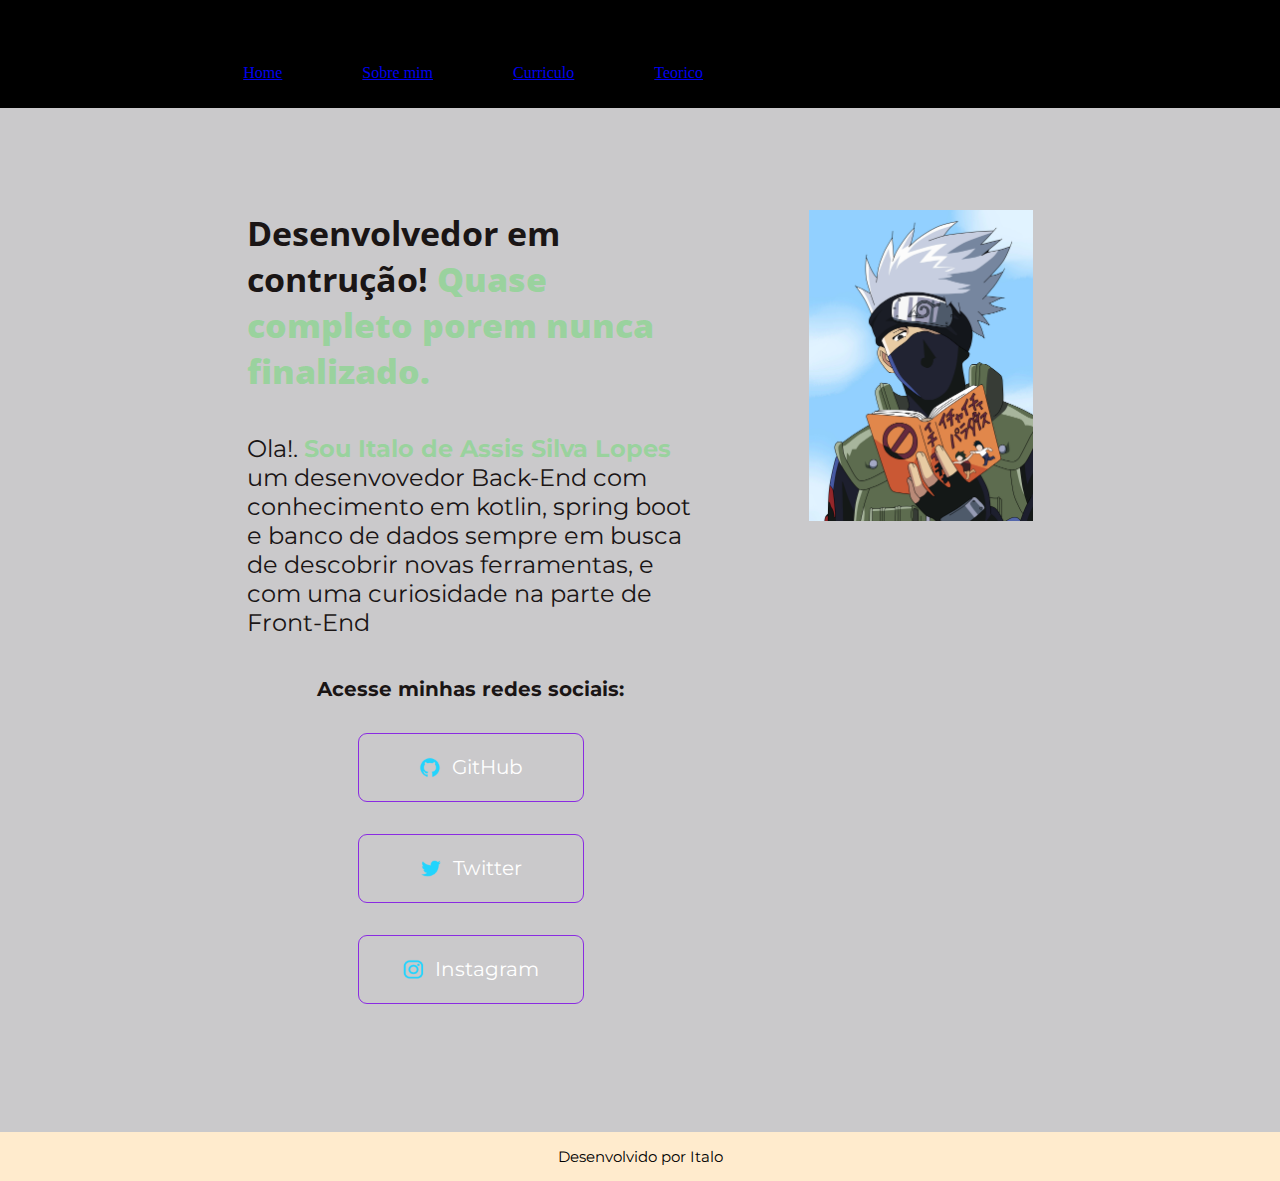
<file: index.html>
<!DOCTYPE html>
<html lang="pt-br">
<head>
    <meta charset="UTF-8">
    <meta http-equiv="X-UA-Compatible" content="IE=edge">
    <meta name="viewport" content="width=device-width, initial-scale=1.0">
    <link rel="stylesheet" href ="./styles/style.css">
    <title>Portifolio</title>
</head>
<body>
    <header class="cabecalho">
        <nav class="cabecalho__menu">
            <a class="cabecalho__menu__link__aqui" href="index.html">Home</a>
            <a class="cabecalho__menu__link" href="about.html">Sobre mim</a>
            <a class="cabecalho__menu__link" href="curriculo.html">Curriculo</a>
            <a class="cabecalho__menu__link" href="resumo.html">Teorico</a>
        </nav>
    </header>
    <main class="container">  
        <selecton class="container__conteudo"> <!--container_conteudo(filhoo de container   ) -->
            <h1 class="container__conteudo__h1">Desenvolvedor em contrução! <strong>Quase completo porem nunca finalizado.</strong> </h1>
            <p class="container__conteudo__p"> Ola!. <strong>Sou Italo de Assis Silva Lopes</strong> um desenvovedor Back-End com conhecimento em kotlin, spring boot e banco de dados sempre em busca de descobrir novas ferramentas, e com uma curiosidade na parte de Front-End </p>
            <div class="container__conteudo__links">
                <h2 class="container__links__subtitulo">Acesse minhas redes sociais:</h2>
                <a class="container__link__navegacao" href ="https://github.com/italo-lopes">
                    <img class ="container__link__incone"  src = "assets/github.png" alt="incone do github"> GitHub
                </a>
                <a class="container__link__navegacao" href ="https://twitter.com/ItalodeAssisSi2">
                    <img class ="container__link__incone" src = "assets/twitter.png" alt="incone do twitter"> Twitter
                </a>
                <a class="container__link__navegacao" href = "https://www.instagram.com/italo_lopes_v2/">
                    <img class ="container__link__incone" src = "assets/instagram.png" alt="incone do instagram"> Instagram
                </a>
            </div>
        </selecton>
        <img src="assets/KAKASHI.jpeg"  class ="container__img" alt="imagem de Portifolio">
    </main>
    <footer class="rodape">
        <p>Desenvolvido por Italo</p>
    </footer>   
</body> 
</html>

<!-- 
    alt: Quando a img não for encontrada mostra um texto alternativo e com acessabilidade 
      header: parte de cima 
      footer : rodape
      main: conteudo 

    main ->pai , selection ->filho de (main)  e pai de (h1,p,a) 
      container(pai) 
      container_conteudo(filhoo de container   ) 
      o pai organiza apenas o filho 

    selection -> parte de um conteudo de texto (especifico (topico))
      
      FONTES NO HTML : 
      <link rel="stylesheet" href="https://fonts.googleapis.com/css?family=Tangerine">
        
        tamanho: font-size,
        tipo: font-family, 
        peso da fonte: font-weight;
    
    div: é usada em agrupamento de informação quando não se encaixa em uma tag com sematica definida 
        : muito usada em agrupamento de ancoras ou botao 
        <div> :
                é frequentemente utilizada quando precisamos agrupar 
                elementos sem usar as tags semânticas do HTML

-->
</file>
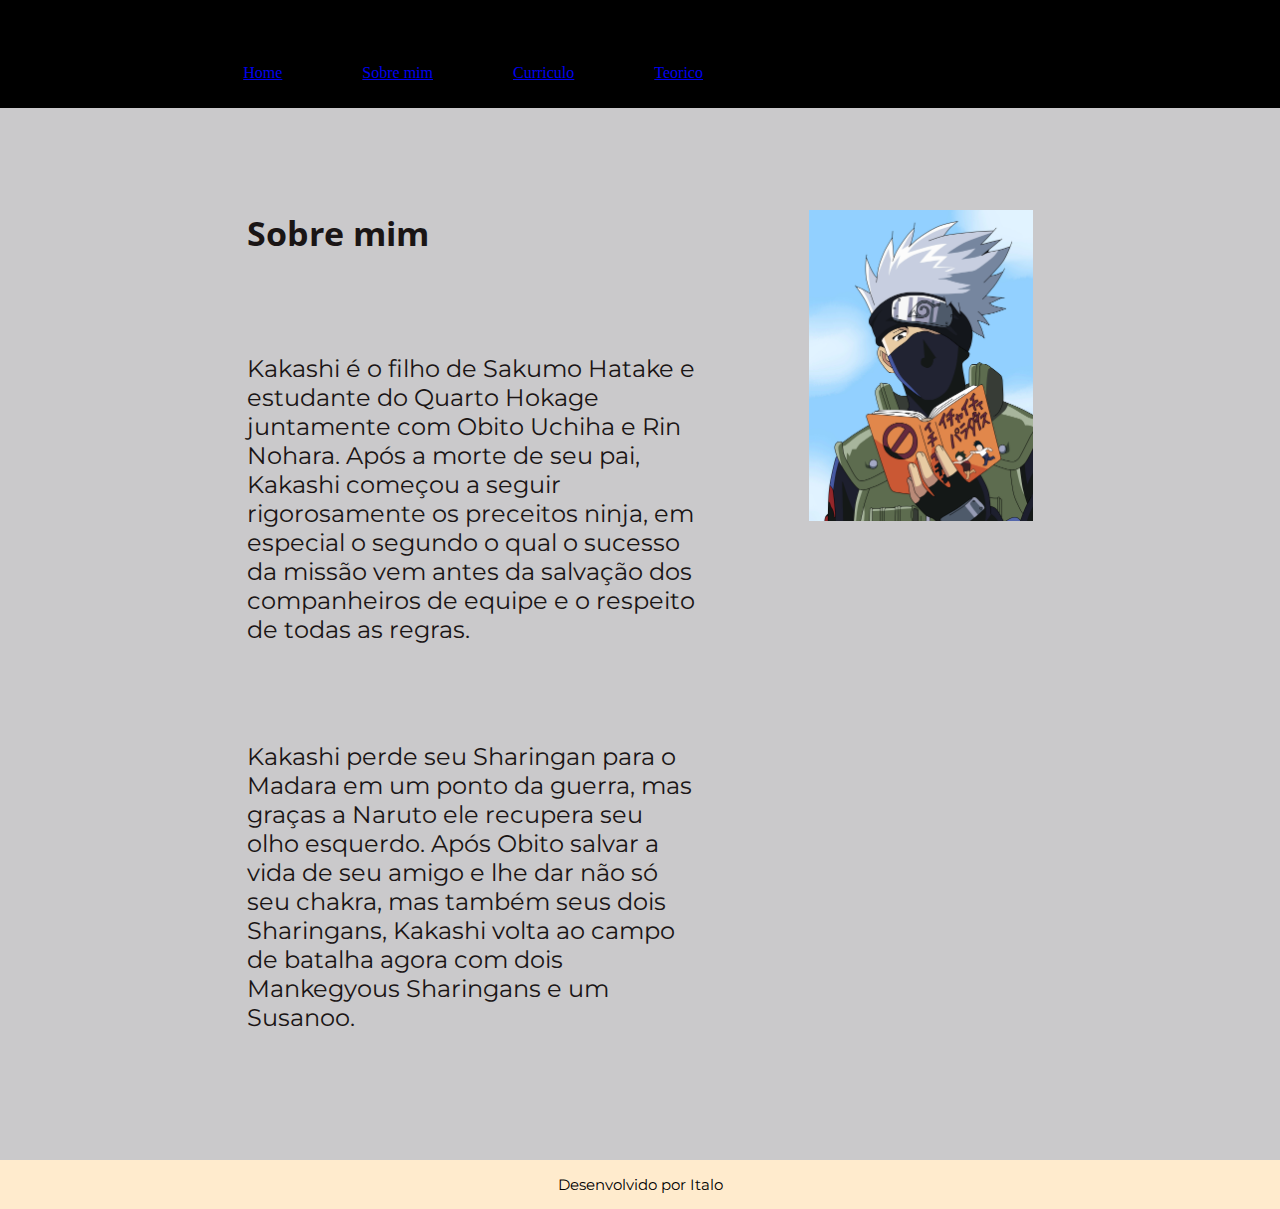
<file: about.html>
<!DOCTYPE html>
<html lang="pt-br">
<head>
    <meta charset="UTF-8">
    <meta http-equiv="X-UA-Compatible" content="IE=edge">
    <meta name="viewport" content="width=device-width, initial-scale=1.0">
    <link rel="stylesheet" type="text/css" href="./styles/style.css">
    <title>Sobre Mim</title>
</head>
<body>
    <header class="cabecalho">
        <nav class="cabecalho__menu">
            <a class="cabecalho__menu__link" href="index.html">Home</a>
            <a class="cabecalho__menu__link__aqui" href="about.html">Sobre mim</a>
            <a class="cabecalho__menu__link" href="curriculo.html">Curriculo</a>
            <a class="cabecalho__menu__link" href="resumo.html">Teorico</a>
        </nav>
    </header>
    <main class="container" >
        <section class="container__conteudo">
            <h1  class="container__conteudo__h1" >Sobre mim</h1>
            <br>
            <p class="container__conteudo__p"> 
                Kakashi é o filho de Sakumo Hatake e estudante do Quarto Hokage juntamente com Obito Uchiha e Rin Nohara. 
                Após a morte de seu pai, Kakashi começou a seguir rigorosamente os preceitos ninja, em especial o segundo o qual 
                o sucesso da missão vem antes da salvação dos companheiros de equipe e o respeito de todas as regras.
            </p>
            <br>
             <p class="container__conteudo__p">
                Kakashi perde seu Sharingan para o Madara em um ponto da guerra, mas graças a Naruto ele recupera seu olho esquerdo. 
                Após Obito salvar a vida de seu amigo e lhe dar não só seu chakra, mas também seus dois Sharingans, 
                Kakashi volta ao campo de batalha agora com dois Mankegyous Sharingans e um Susanoo.
            </p>
        </section>
        <img src="assets/KAKASHI.jpeg" alt ="minha imagem de anime" width="25%" height="25%">
    </main>
    <footer class="rodape">
        <p>Desenvolvido por Italo</p>
    </footer> 
</body>
</html>
</file>
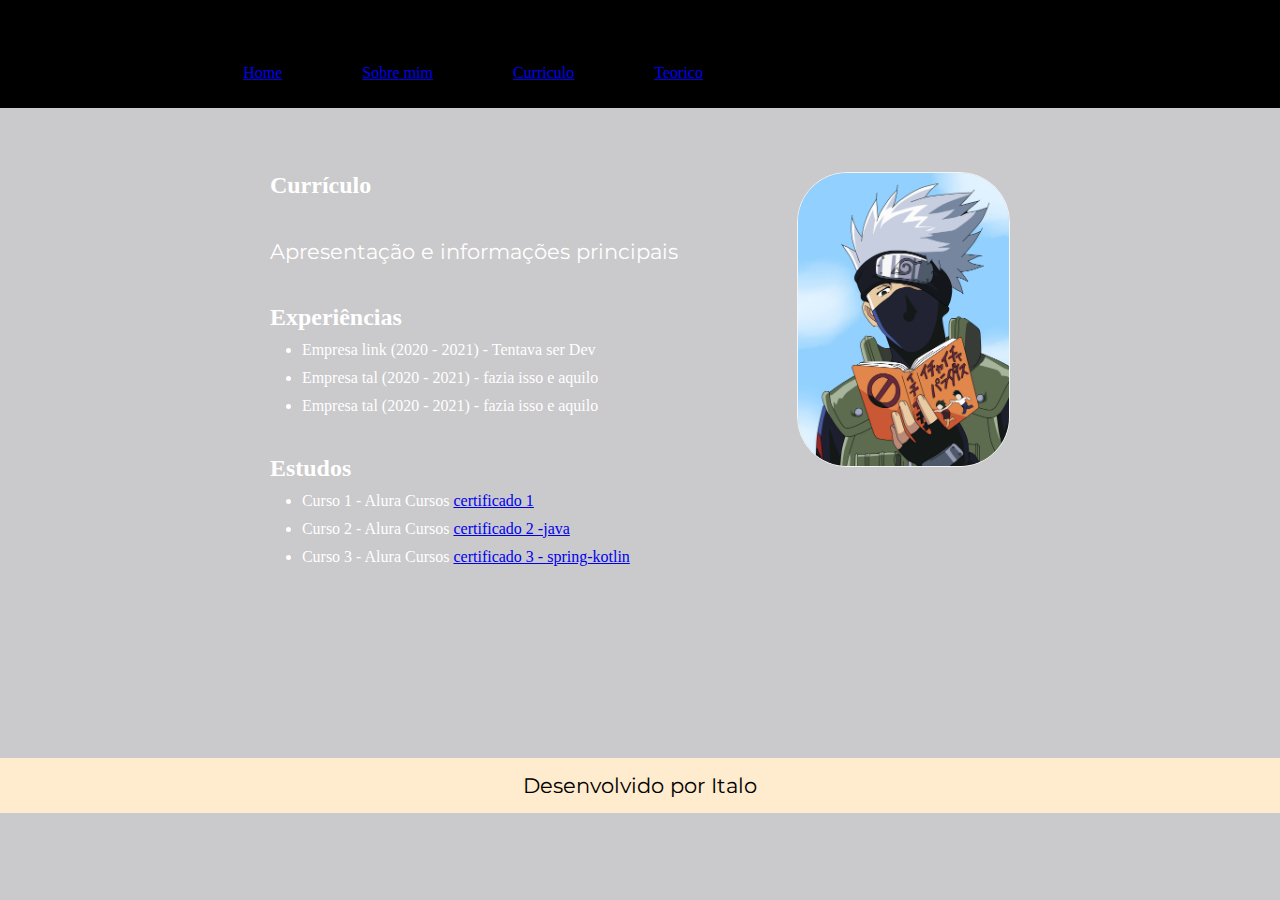
<file: curriculo.html>
<!DOCTYPE html>
<html lang="en">
<head>
    <meta charset="UTF-8">
    <meta http-equiv="X-UA-Compatible" content="IE=edge">
    <meta name="viewport" content="width=device-width, initial-scale=1.0">
    <link rel="stylesheet" type="text/css" href="./styles/style.css">
    <link rel="stylesheet" type="text/css" href="./styles/curriculo.css">
    <title>Curriculo</title>
</head>
<body>
    <header class="cabecalho">
        <nav class="cabecalho__menu">
            <a class="cabecalho__menu__link" href="index.html">Home</a>
            <a class="cabecalho__menu__link" href="about.html">Sobre mim</a>
            <a class="cabecalho__menu__link__aqui" href="curriculo.html">Curriculo</a>
            <a class="cabecalho__menu__link" href="resumo.html">Teorico</a>
        </nav>
    </header>
    <main class="curriculo">
        <section class = "curriculo__link">
            <h2>Currículo</h2>
            <p>
                Apresentação e informações principais
            </p>
            <div class="curriculo__link__grupo">
                <h2>Experiências</h2>
                <ul class="curriculo__link__lista">
                    <li>Empresa link (2020 - 2021) - Tentava ser Dev</li>
                    <li>Empresa tal (2020 - 2021) - fazia isso e aquilo</li>
                    <li>Empresa tal (2020 - 2021) - fazia isso e aquilo</li>
                </ul>
            </div>
            <div class="curriculo__link__grupo">
                <h2>Estudos</h2>
                <ul class="curriculo__link__lista">
                    <li>Curso 1 - Alura Cursos <a target="_blank" href="./certificado/ITALO DE ASSIS SILVA LOPES - Curso - Alura.pdf">certificado 1</a></li>
                    <li>Curso 2 - Alura Cursos <a target="_blank" href="./certificado/Certificado - JavaScript_ explorando a linguagem.pdf">certificado 2 -java</a></li>
                    <li>Curso 3 - Alura Cursos <a target="_blank" href="./certificado/Certificado - API REST com Kotlin e Spring Boot_ Camada Web.pdf">certificado 3 - spring-kotlin</a></li>
                </ul>
            </div>
        </section>
        <img class="curriculo__img" src="assets/KAKASHI.jpeg" width="25%" height="25%" alt="foto do italo">
    </main>
    <footer class="rodape">
        <p>Desenvolvido por Italo</p>
    </footer> 
</body>
</html>
</file>
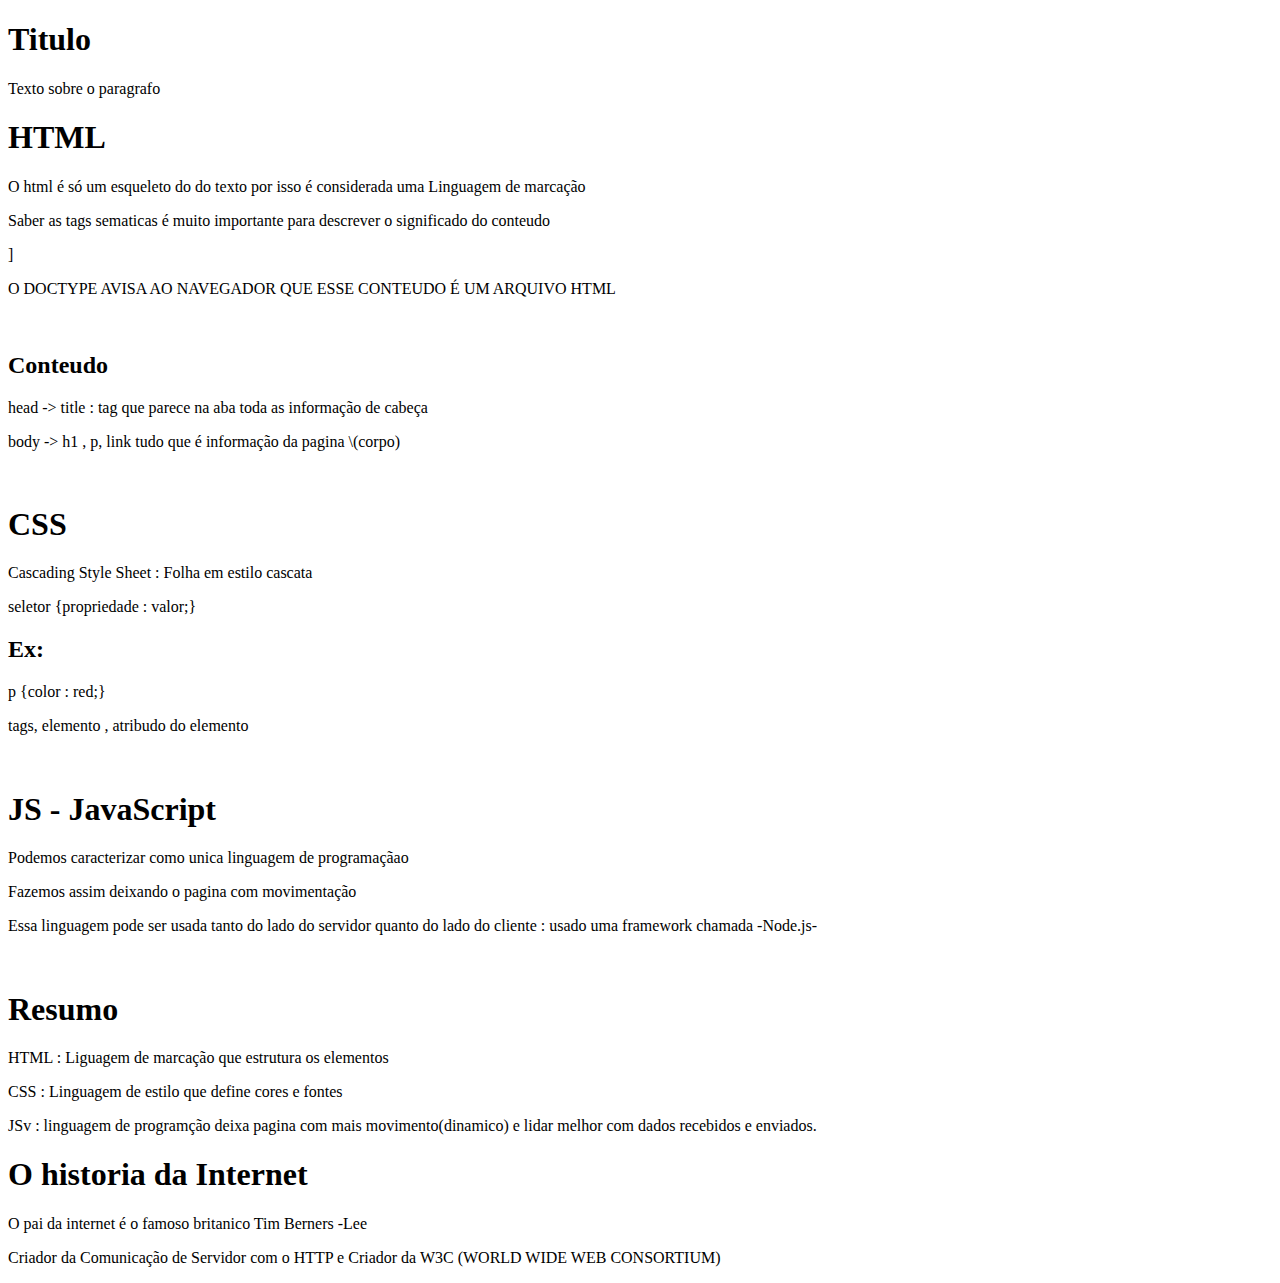
<file: resumo.html>
<!DOCTYPE html>
<!-- Linguagem de marcação (tags semanticas)-->
<html lang="pt-br">
<head>
    <meta charset="UTF-8">
    <meta http-equiv="X-UA-Compatible" content="IE=edge">
    <meta name="viewport" content="width=device-width, initial-scale=1.0">
    <title>Pagina do Italo Lopes</title>
</head>
<body>
    <div>
       <h1>Titulo</h1>
       <p>Texto sobre o paragrafo</p>
    </div>
    <div>
        <h1>HTML</h1>
        <p> O html é só um esqueleto do do texto por isso é considerada uma Linguagem de marcação</p>
        <p>Saber as tags sematicas é muito importante para descrever o significado do conteudo</p>]
        <p>O DOCTYPE AVISA AO NAVEGADOR QUE ESSE CONTEUDO É UM ARQUIVO HTML</p>
        <br>
        <h2>Conteudo</h2>
        <p>head -> title : tag que parece na aba toda as informação de cabeça</p>
        <p>body -> h1 , p, link tudo que é informação da pagina \(corpo)</p>
    </di>
    <br>
    <div>
        <h1>CSS</h1>
        <p>Cascading Style Sheet : Folha em estilo cascata</p>
        <p>seletor {propriedade : valor;}</p>
        <h2>Ex:</h2>
        <p> p {color : red;}</p>
        <p>tags, elemento , atribudo do elemento</p>
    </div>
    <br>
    <div>
        <h1>JS - JavaScript</h1>
        <p>Podemos caracterizar como unica linguagem de programaçãao</p>
        <p>Fazemos assim deixando o pagina com movimentação </p>
        <p> Essa linguagem pode ser usada tanto do lado do servidor quanto do lado do cliente : usado uma framework chamada -Node.js-</p>
    </div>
    <br>
    <div>
        <h1>Resumo</h1>
        <p>HTML : Liguagem de marcação que estrutura os elementos</p>
        <p>CSS : Linguagem de estilo que define cores e fontes </p>
        <p>JSv : linguagem de programção deixa pagina com mais movimento(dinamico) e  lidar melhor com dados recebidos e enviados.</p>
    </div>
    <div>
        <h1>O historia da Internet</h1>
        <p>O pai da internet é o famoso britanico Tim Berners -Lee</p>
        <p> Criador da Comunicação de Servidor com o HTTP e Criador da  W3C (WORLD WIDE WEB CONSORTIUM)</p>
    </div>
    <script>
        alert("hello world");
    </script>
</body>
</html>
</file>
<file: styles/style.css>
@import url('https://fonts.googleapis.com/css2?family=Montserrat:wght@300;600&family=Open+Sans:ital@1&display=swap');

*{
    margin: 0px;
    padding: 0px;
}
:root{
    --cor-primaria : #1a1515;
    --cor-black: #0c071338; 
    --font-primaira : 'Montserrat', sans-serif;
    --font-segundaria : 'Open Sans', sans-serif;
}
body{
    /* height: 100vh; define o tamanho inteiro da viwport */
    box-sizing: border-box; /* No conteudo onde não quero pra ultrapassar a borda, colocar no filho da borda o seu pai é html, n ultrapassa  o html  */
    background-color: var(--cor-black);
    color: var(--cor-primaria)
} 
/*
Utilizando variaveis globais em css com :root aplicando em toda pagina html ou apenas em um elemento(tag)
--ex-nome: e var <pra chamar ela>
 box-sizing: border-box -> layouts responsivos
 pois temos a garantia que os elementos terão o exato tamanho que definimos,
*/
strong{
    color: hsla(123, 84%, 53%, 0.301);
}  
.cabecalho__menu{
    display: flex;
    background-color:black;
    color: blue;
    padding: 5% 0% 2% 19%;
    gap: 5rem; 
    box-sizing: border-box;
    /* align-items: flex-start; */    
}
/* rem (relativo) - px (absoluto) 
.cabecalho__menu__link{
    font-family: var(--font-primaira);
    font-size: 1.12rem;
    /* border-radius: 8px; */
    /* border : 1px solid white; */    
}
.cabecalho__menu__link__aqui{
    font-family: var(--font-primaira);
    font-size: 18px;
    color: white;
    text-decoration: none;
    /* border-radius: 8px; */
    /* border : 1px solid white; */    
}
.container{
    /* margin: 10% 15% 0% 15%; */
    padding: 8% 15% 0% 15%;
    display: flex; /* Por padrao fica as div em coluna (row)*/
    justify-content: space-around;
    align-items: flex-start; /* alinhamento vertical */
    gap: 5px; /* ele coloca espaçamento entre os item alinhamento horizontal*/
}
.container__conteudo{
    width: 50%; /*Quando é px não acompanha a tela*/
    display: flex;
    flex-direction: column;
    gap: 40px;
}
.container__conteudo__h1{
    font-size: 34px;
    font-family: 'Open Sans', sans-serif;
}
.container__conteudo__p{
    font-size: 24px;
    font-family: 'Montserrat', sans-serif;
}
.container__links__subtitulo{
    font-family: 'Montserrat', sans-serif;
    font-weight: 600px; 
    font-size: 20px;
    
}
.container__conteudo__links{
    margin: 0% 0% 0% 0%;
    display: flex;
    flex-direction: column;
    align-items: center;
    gap: 32px
}

.container__img{
    width:  25%;
    /* Acompanha o tamanho da imagem */
}
.container__link__navegacao{
   /* background-color: whitesmoke ; */
    width: 50%;
    text-align: center; 
    border-radius: 9px; 
    border: 1px solid blueviolet; /* tamanho , tipo , cor*/
    font-size: 1.25rem;
    padding: 21.5px 0px 21.5px 0px; 
    text-decoration: none;
    color: white;
    font-family: 'Montserrat', sans-serif;
    font-weight: 600px;
    display: flex;
    justify-content: center;
    /* padding-left: 93px; */
    align-items: center;
    column-gap: 0.65rem;
}
.container__link__incone{
    width: 10%;
}
/* hover -> pseudo class onde modifica o estilo da tag ao passar com o cursor por ela */
.container__link__navegacao:hover{
     background-color: blanchedalmond;
     color: black;
     padding-left: 22px;
     padding-right: 22px;
}
.rodape{
    background-color: blanchedalmond;
    color: black;
    padding-top: 15px;
    padding-bottom: 15px;
    text-align: center; 
    font-family: 'Montserrat', sans-serif;  
    font-weight: 600px; 
    font-size: 15px;
    margin-top: 10%;
    box-sizing: border-box;
}


@media (max-width : 1200px ) {
    /* bokdy{ 
         background-color: blue; 
     } */
     .container{
          /* display: flex; nao precisa dessa propriendade pq ja foi declaradaacima*/ 
          flex-direction: column-reverse;
          align-items: center;
          
     }

    .container__conteudo{
        width: auto; /*antes tava oucpando 50% do elemento pai agora quero pra ele ocupar todo espaço do elemento pai */
        padding: 5%;
    }

}



/*

BOAS PRATICAS USAR VARIAVEIS  COM ROOT PRA CORES PRIMAIS O BACKGRAUND E FONTES
================================================================
Responsividade : %, rem ,@media ----- 
================================================================
Usando @media(max-width : numero px ) para reorganizar o sistema 
==============================================================
Importante CSS --->Importante usar variaveis relativas (1rem = 16px ,% ) e usar variaveis css para cor e fonte 
==============================================================
saber posicionamento de acordo com as modificação que é realizada 
===============================================================
sempre deixar a ordem de css de acordo com Html
===============================================================

width: 280px  tamanho da tag:
text-align: center-> alinha o texto na teg

===============================================================
config do botao :
    background-color: whitesmoke ;
    width: 260px;
    text-align: center; 
    border-radius: 16px;
    font-size: 20px;
    padding: 21.5px 0px 21.5px 0px; 
    text-decoration: none;
    font-family: 'Montserrat', sans-serif;
    font-weight: 600;

===============================================================
--------------------------------

Extra :

border: 30px solid transparent;
font-size: 40px;
background-color: rgb(150, 215, 255); = hexadecimal é o melhor
border-image: url("./132d0b11f96dcffaa700966900312a52.jpg") 150 round;
box-shadow: 10px 20px grey;

--------------------------------

https://www.alura.com.br/artigos/css-guia-do-flexbox

===============================================================
conf de espaçamento:
    width: 50%;
    display: flex;
    flex-direction: column;
    gap: 40px; 
===============================================================

gap : o tamanho dos espaços entre linhas e colunas em layouts de 
        grid, 
        flex 
        multi-column
elemento-referenciado:hover
transition: 1s;  //determina o tempo de transição para aplicação dos estilos

cascata porque ele vai fechado o estilo
precisa de link entre o css e o html

select de atributo 
a[title]
a[href="exempo"]

Padrao ---- todo projeto
* : Representa todo as tag da pagina essa configuração representa.

Quando o body tem o height com  100vh quer dizer que ele vai ocupar 100% da -tela- 
de todo o dispositivo ele vai ocupar toda a tela. 

Padrao ---- todo projeto
box-sizing : border-box
box-sizing : content-box
     Colocar sempre na caixa pai pra não deixar a caixa filho sair.

viewport : usar por questao de resposividade

===========================================
alinhamento de caixa e item
-------------------------------------------
flex-box: display: flex;
        align-items: center; 
        justify-content: space-between;
--------------------------------------------

===========================================
Import fontes do google fonts
É a ultilização  é usada 
    com essas caracteristicas -> font-family: 'Montserrat', sans-serif;
    LINK DE FONTES ->https://fonts.google.com/
-------------------------------------------
    @import url('https://fonts.googleapis.com/css2?family=Montserrat:wght@300&family=Open+Sans:ital@1&display=swap');
    font-size: 24px;
    font-family: 'Montserrat', sans-serif;
--------------------------------------------
*/
</file>
<file: styles/curriculo.css>
@import url('https://fonts.googleapis.com/css2?family=Montserrat:wght@300;600&family=Open+Sans:ital@1&display=swap');

.curriculo{
    color: white;
    display: flex;
    padding: 3% 15% 5% 15%;
    margin-top: 2%;
    margin-left: 2%;
    margin-right: 2%;
    justify-content: space-around;
    align-items: flex-start;
    flex-wrap: wrap;
    /* border: 2px solid white; */
    
}
.curriculo__img{
    border-radius: 50px;
    border: 1px solid whitesmoke;
}
.curriculo__link{
    width: 50%;
    display: flex;
    flex-direction: column;
    justify-content: flex-start;
    align-items: flex-start;
    gap: 40px;
}
.curriculo__link__grupo{
    display: flex;
    flex-direction: column;
    justify-content: flex-start;
    gap:10px;
}

.curriculo__link__lista{
    padding-left: 32px;
    display: flex;
    flex-direction: column;
    align-items: flex-start;
    gap:10px;
}
.curriculo__link__paragrafo{
    border: 2px solid whitesmoke; 
}
p{
    font-family: 'Montserrat', sans-serif;
    font-weight: 600px; 
    font-size: 21px;
}
</file>
